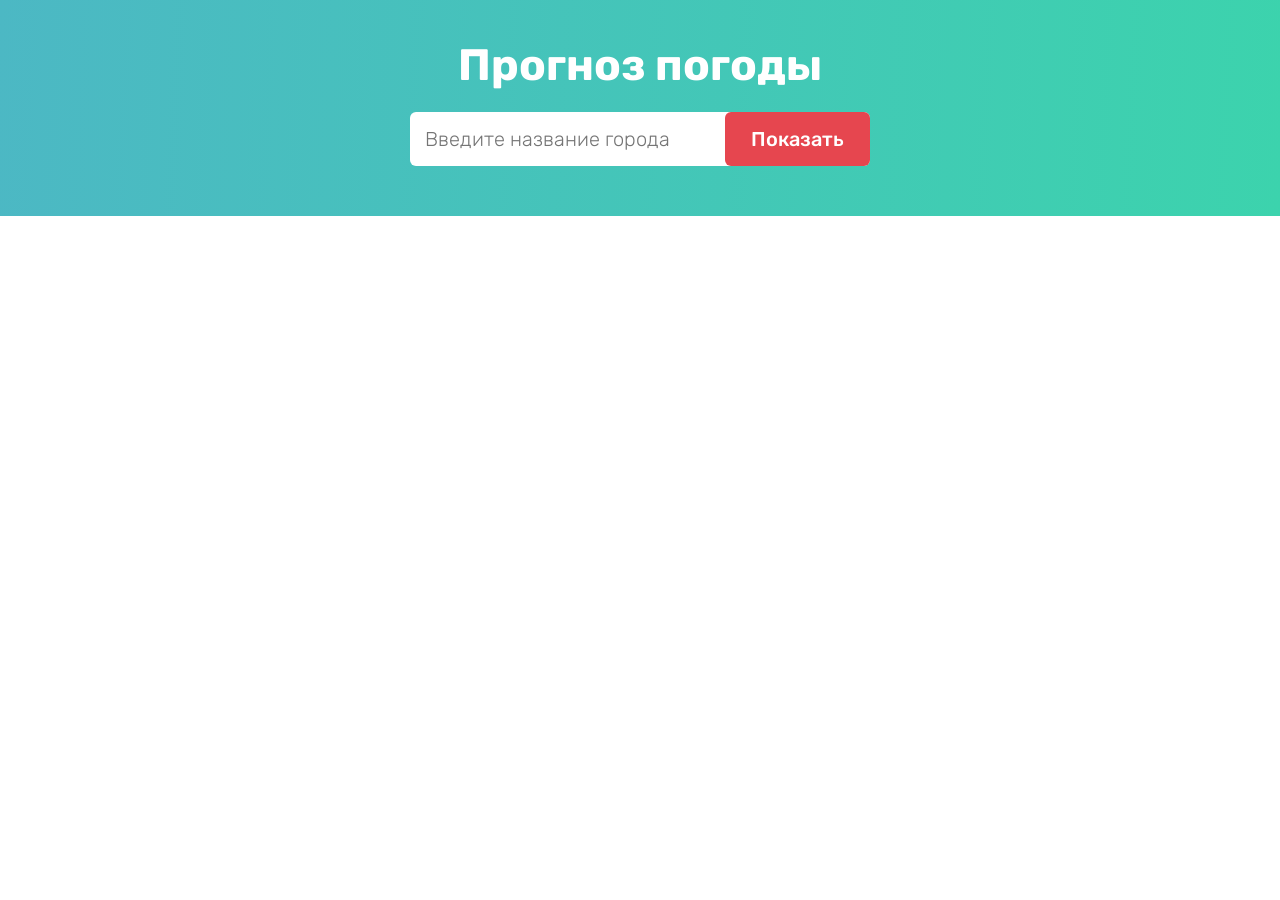
<file: погода/index.html>
<!DOCTYPE html>
<html lang="en">
  <head>
    <meta charset="UTF-8" />
    <meta name="viewport" content="width=device-width, initial-scale=1.0" />
    <title>Прогноз погоды</title>
    <link rel="stylesheet" href="./css/main.css" />
  </head>
  <body>
    <header class="header">
      <h1 class="title">Прогноз погоды</h1>
      <form class="form" id="form">
        <input
          id="inputCity"
          class="input"
          type="text"
          placeholder="Введите название города"
        />
        <button class="btn">Показать</button>
      </form>
    </header>

    <!-- <div class="card">
      <h2 class="card-city">London <span>GB</span></h2>

      <div class="card-weather">
        <div class="card-value">11<sup>℃</sup></div>

        <img class="card-img" src="/img/clouds.png" alt="weather" />
      </div>

      <div class="card-description">Cloudy</div>
    </div> -->

    <script src="./main.js" type="module"></script>
    <script src="./conditions.js" type="module"></script>
  </body>
  </body>
</html>
</file>
<file: погода/css/main.css>
@import "./reset.css";
@import url(https://fonts.googleapis.com/css?family=Rubik:300,regular,500,700);

body {
  font-family: "Rubik", sans-serif;
  display: flex;
  flex-direction: column;
  align-items: center;
  row-gap: 50px;
}

.header {
  width: 100%;
  display: flex;
  flex-direction: column;
  align-items: center;
  padding: 40px 15px 50px;
  background: linear-gradient(92.7deg, #4cb8c4 0%, #3cd3ad 100%), #232323;
}

.title {
  margin-bottom: 20px;
  font-family: "Rubik";
  font-weight: 700;
  font-size: 44px;
  line-height: 1.18;
  text-align: center;
  color: #ffffff;
}

.form {
  display: flex;
  justify-content: space-between;
  width: 460px;
  height: 54px;
  background: #ffffff;
  border-radius: 6px;
}

.input {
  flex-grow: 1;
  font-weight: 300;
  font-size: 20px;
  line-height: 1;
  color: #000000;
  padding: 15px;
}

.btn {
  width: 145px;
  height: 54px;
  background: #e6464f;
  border-radius: 6px;

  font-weight: 500;
  font-size: 20px;
  line-height: 1;
  color: #ffffff;

  transition: background-color 0.2s ease-in;
}

.btn:hover {
  background: #d62730;
}

/* Card */

.card {
  position: relative;
  display: flex;
  flex-direction: column;
  row-gap: 20px;
  padding: 30px;
  min-width: 360px;
  background-color: #fff;
  box-shadow: 0px 5px 20px rgba(27, 108, 114, 0.25);
  border-radius: 6px;
}

.card::before {
  content: "";

  position: absolute;
  left: 10px;
  bottom: -10px;
  z-index: -1;

  width: calc(100% - 20px);
  height: 100%;

  background-color: #ffffff;
  box-shadow: 0px 5px 20px rgba(27, 108, 114, 0.25);
  border-radius: 6px;
}

.card-city {
  font-weight: 500;
  font-size: 28px;
  line-height: 33px;
  color: #000000;
}

.card-city span {
  display: inline-block;
  padding: 3px 5px;
  background: #e5464f;
  border-radius: 6px;
  color: #fff;
  font-weight: 500;
  font-size: 12px;
  line-height: 1;
  vertical-align: top;
}

.card-weather {
  display: flex;
  justify-content: space-between;
  align-items: center;
}
.card-value {
  font-size: 92px;
  line-height: 1;
}

.card-value sup {
  font-size: 50%;
}

.card-img {
  width: 240px;
  height: 170px;
}
.card-description {
  font-size: 20px;
  line-height: 1.2;
}
</file>
